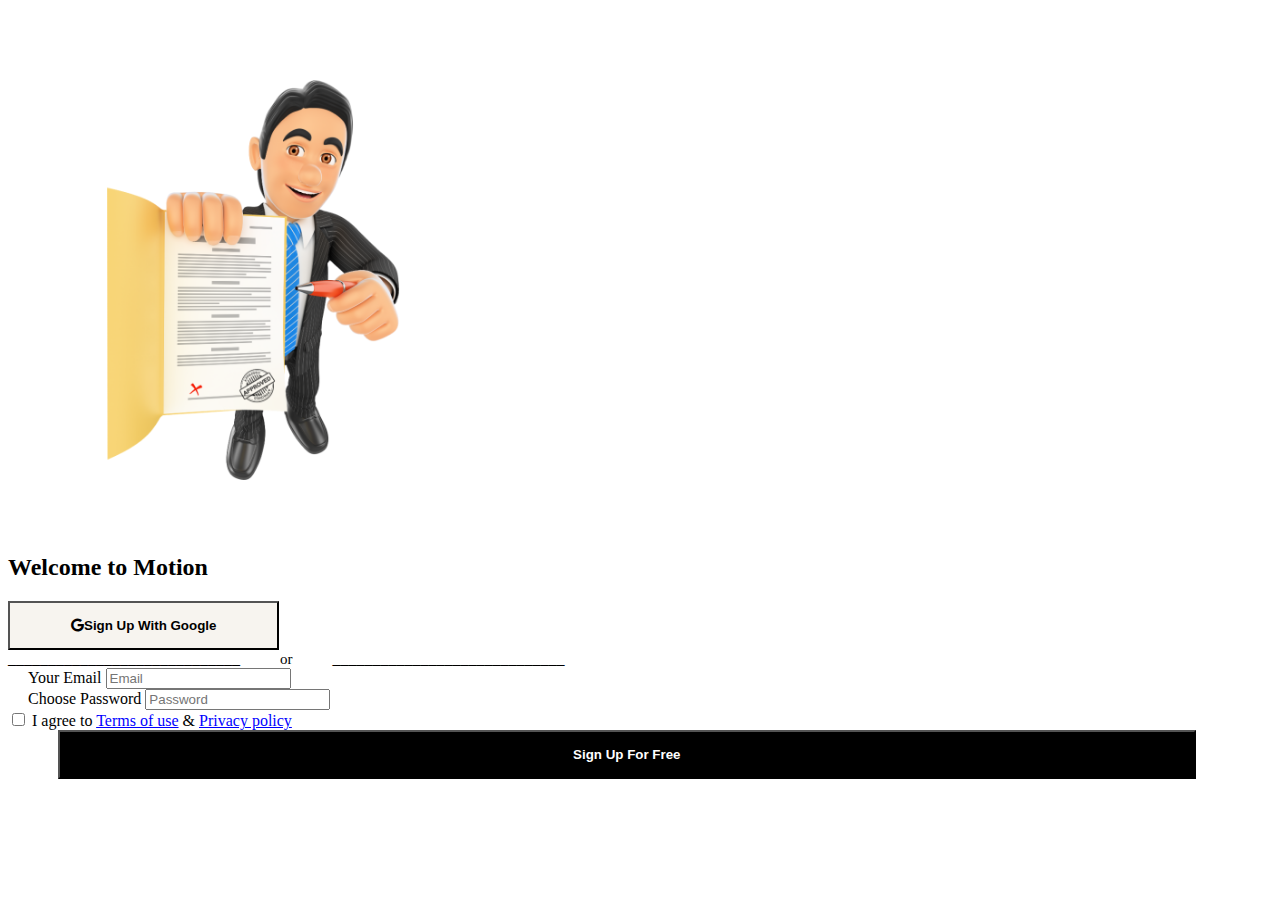
<file: M-otion/Form/index.html>
<!DOCTYPE html>
<html lang="en">

<head>
    <meta charset="UTF-8">
    <meta http-equiv="X-UA-Compatible" content="IE=edge">
    <meta name="viewport" content="width=device-width, initial-scale=1.0">
    <title>Form</title>
    <!-- CSS only -->
    <link rel="icon" href="./logo.png" type="image/x-icon">
    <link href="https://cdn.jsdelivr.net/npm/bootstrap@5.2.3/dist/css/bootstrap.min.css" rel="stylesheet"
        integrity="sha384-rbsA2VBKQhggwzxH7pPCaAqO46MgnOM80zW1RWuH61DGLwZJEdK2Kadq2F9CUG65" crossorigin="anonymous">
    <link rel="stylesheet" href="https://cdnjs.cloudflare.com/ajax/libs/font-awesome/6.2.1/css/all.min.css">
    <link rel="stylesheet" href="./style.css">
</head>

<body>
    <h3 id="heading" class="text-center pt-2 display-5 fs-2 mb-0 text-decoration-underline"></h3>
    <div class="container form-container ">
        <div class="row">
            <div class="col-lg-6 col-12 ">
                <img class="form-image" src="./forms.png" alt="forms-image">
            </div>
            <div class="col-lg-6 second-col">
                <h2 class="text-center">Welcome to Motion</h2>
                <div class="text-center mt-4">
                    <button type="button" class="btn btn-light shadow-lg" id="sign-up"><i class="fa-brands fa-google me-3"></i><span class="btn-login">Sign Up With
                        Google</span></button>
                </div>
                <div class="mt-3 ms-5 or-div">
                    <div>_____________________________<span class="or-sign" >or</span>_____________________________</div>
                </div>
                <!-- form -->
                <div class="reduce-form-size d-block ms-5">
                    <div class="mb-3 mt-5 ">
                        <label for="exampleInputEmail1" class="form-label">Your Email</label>
                        <input type="email" class="form-control" id="email" autocomplete="off" aria-describedby="emailHelp" placeholder="Email">
                      </div>
                      <div class="mb-3">
                        <label for="exampleInputPassword1" class="form-label">Choose Password</label>
                        <input type="password" class="form-control" id="password" placeholder="Password">
                      </div>
                </div>
                <!-- last section -->
                <div class="another-section mt-4">
                    <div class="ms-5 form-check">
                        <input type="checkbox" class="form-check-input" id="exampleCheck1">
                        <label class="form-check-label" for="exampleCheck1">I agree to <u class="blue-color">Terms of use</u> & <u class="blue-color">Privacy policy</u></label>
                      </div>
                      
                      <button type="button" id="btn-js" class="btn btn-dark sign-up-btn mt-3">Sign Up For Free</button>
                
                </div>

            </div>
        </div>
    </div>
    <!-- JavaScript Bundle with Popper -->
    <script src="https://cdn.jsdelivr.net/npm/bootstrap@5.2.3/dist/js/bootstrap.bundle.min.js"
        integrity="sha384-kenU1KFdBIe4zVF0s0G1M5b4hcpxyD9F7jL+jjXkk+Q2h455rYXK/7HAuoJl+0I4"
        crossorigin="anonymous"></script>
        <script src="./index.js"></script>
</body>

</html>
</file>
<file: M-otion/Form/style.css>
/* form container css */
.form-container {
    margin-top: 30px;
}

/* form image css */
.form-image {
    height: 500px;
    width: 490px;
    border-radius: 10px;
}

.form-image:hover {
    cursor: pointer;
    transform: translateY(-2px);
}

/* button css */
.btn-login {
    padding-right: 55px;
    padding-top: 15px;
    padding-bottom: 15px;
    font-weight: 600;
}

/* google btn */
.fa-google {
    padding-left: 55px;
    padding-top: 15px;
    padding-bottom: 15px;
}

/* button background css */
.btn {
    background-color: rgb(247, 244, 239);
    border-radius: 0px;
}

/* or word css */
.or-sign {
    display: inline-block;
    margin: 0 40px;
    font-size: 15px;
}

/* form css */
.reduce-form-size {
    width: 90%;
    margin-left: 20px;
}

/* last section css */
.blue-color {
    color: blue;
}

/* sign up btn css */
.sign-up-btn {
    color: white;
    background-color: black;
    width: 90%;
    margin-left: 50px;
    font-weight: bold;
    padding: 15px;
}

/* media queries for mobile */
@media only screen and (max-width: 767px) {
    .form-image {
        width: 90%;
        height: 100%;
        margin: 0 20px;
    }

    .second-col {
        margin-top: 42px;
    }

    .or-div {
        display: none;
    }

    .reduce-form-size,
    .another-section .form-check,
    .sign-up-btn {
        margin-left: 25px !important;
    }

}

/* media queries for tablet */
@media only screen and (min-width: 768px) and (max-width:1199px) {
    .or-div {
        display: none;
    }
    .form-image{
        width: 70%; 
        margin-left: 14%;
    }
    .second-col{
        margin-top: 5%;
        padding:  0 62px;
    }

}
</file>
